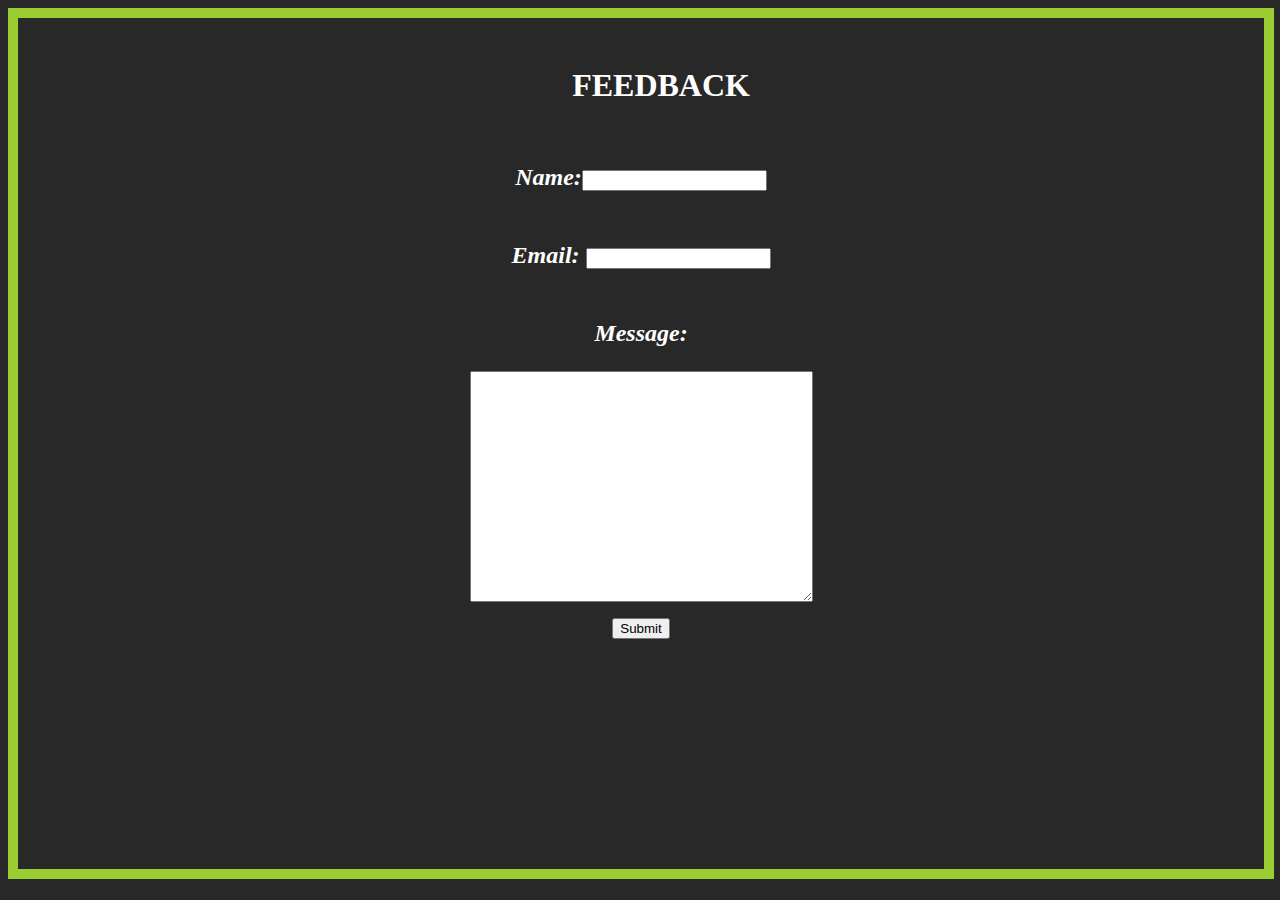
<file: Code/feedback/index.html>
<html>
<head>
 <title>Feedback</title>
<style>
body{
     
     background-color:rgb(40,40,40);
	 align:center;
}
h1 {
    color: white;
    margin-left: 40px;
} 
</style>
</head>


<body> 
     <style="background-color:#FFFFFF>
   <div style="width:97%;height:94%;padding:10px;border:10px solid yellowgreen;">
     <br> <b> <p><center><h1><font color="white ">FEEDBACK</h1></center></p></b></br></font>
     <form method="post" action="sendmail.php" onsubmit="alert('Thank you for your feedback');">
 <p><center><font color="white"><i><b><h2> <style="border-style:solid; border-color:#FF0000;">
 Name:<input name="email" type="text" /><br /><br/></p></center></font></i></b></h2></style> 
 <p><center><font color="white"><i><b><h2> Email: <input name="email" type="text" /><br /><br/></p></center></font></i></b></h2>
 <p><center><font color="white"><i><b><h2> Message:<br/></p></center></font></i></b></h2>
 <p><center><textarea name="message" rows="15" cols="40">
  </textarea><br /></p></center>
 
  </p><center><input type="submit" /></p></center>
</div>
      <form>   
</body>
</html>
</file>
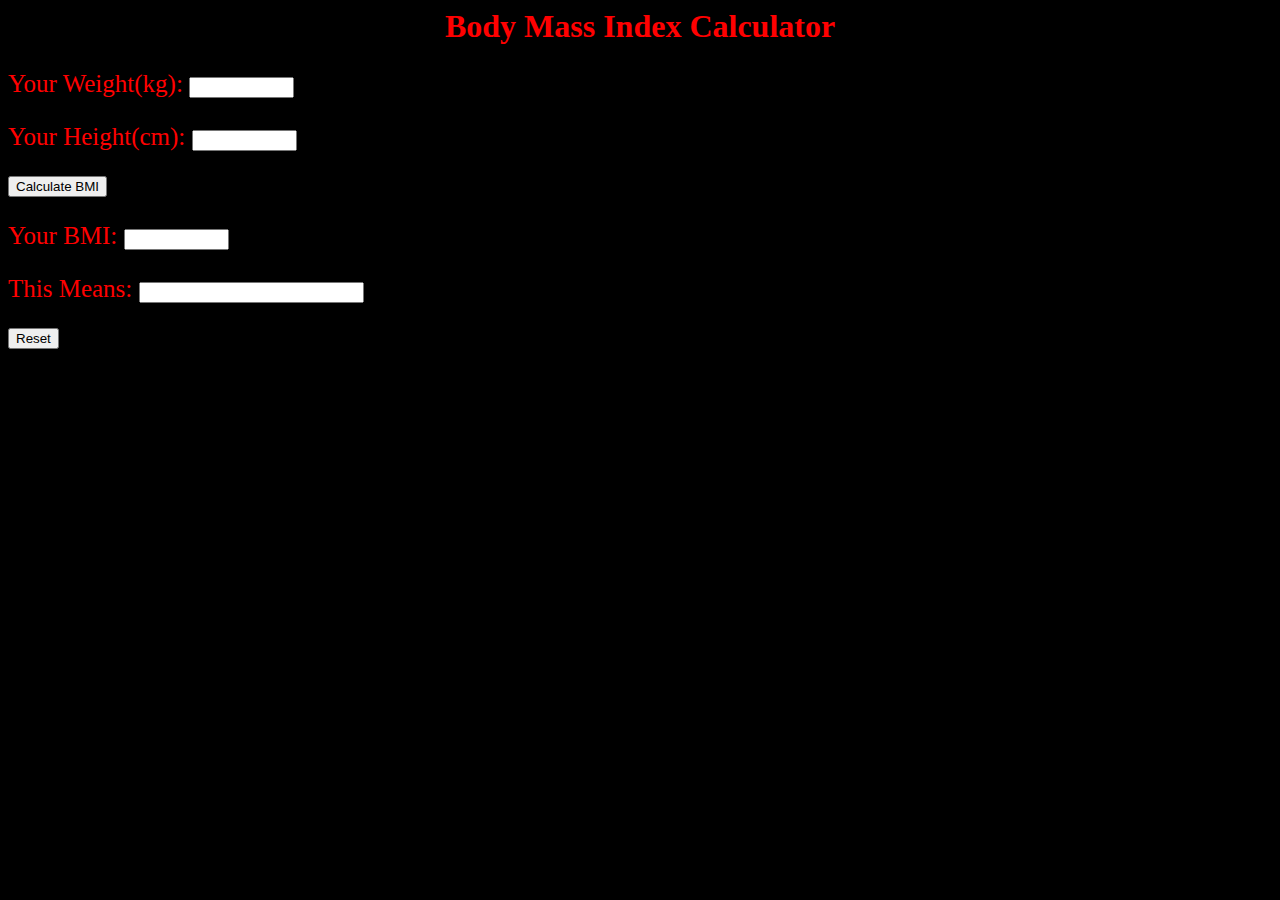
<file: Code/BMI.html>
<html>
<head>
<center><h1 style="font-size:32;color:red">Body Mass Index Calculator </center></h1>
<script language="JavaScript">
function calculateBmi() {
var weight = document.bmiForm.weight.value
var height = document.bmiForm.height.value
if(weight > 0 && height > 0){	
var finalBmi = weight/(height/100*height/100)
document.bmiForm.bmi.value = finalBmi
if(finalBmi < 18.5){
document.bmiForm.meaning.value = "That you are too thin."
}
if(finalBmi > 18.5 && finalBmi < 25){
document.bmiForm.meaning.value = "That you are healthy."
}
if(finalBmi > 25){
document.bmiForm.meaning.value = "That you have overweight."
}
}
else{
alert("Please Fill in everything correctly")
}
}
</script>
</head>
<body bgcolor="black" >
<form name="bmiForm">

<p style="font-size:25;color:red">Your Weight(kg): <input type="text" name="weight" size="10"><br/></p>
<p style="font-size:25;color:red" >Your Height(cm): <input type="text" name="height" size="10"><br/></p>
<p style="font-size:25;color:red"><input type="button" value="Calculate BMI" onClick="calculateBmi()"><br />
<p style="font-size:25;color:red">Your BMI: <input type="text" name="bmi" size="10"><br /></p>
<p style="font-size:25;color:red">This Means: <input type="text" name="meaning" size="25"><br /></p>
<p style="font-size:25;color:red"><input type="reset" value="Reset" /></p>
</form>


</body>
</html>
</file>
